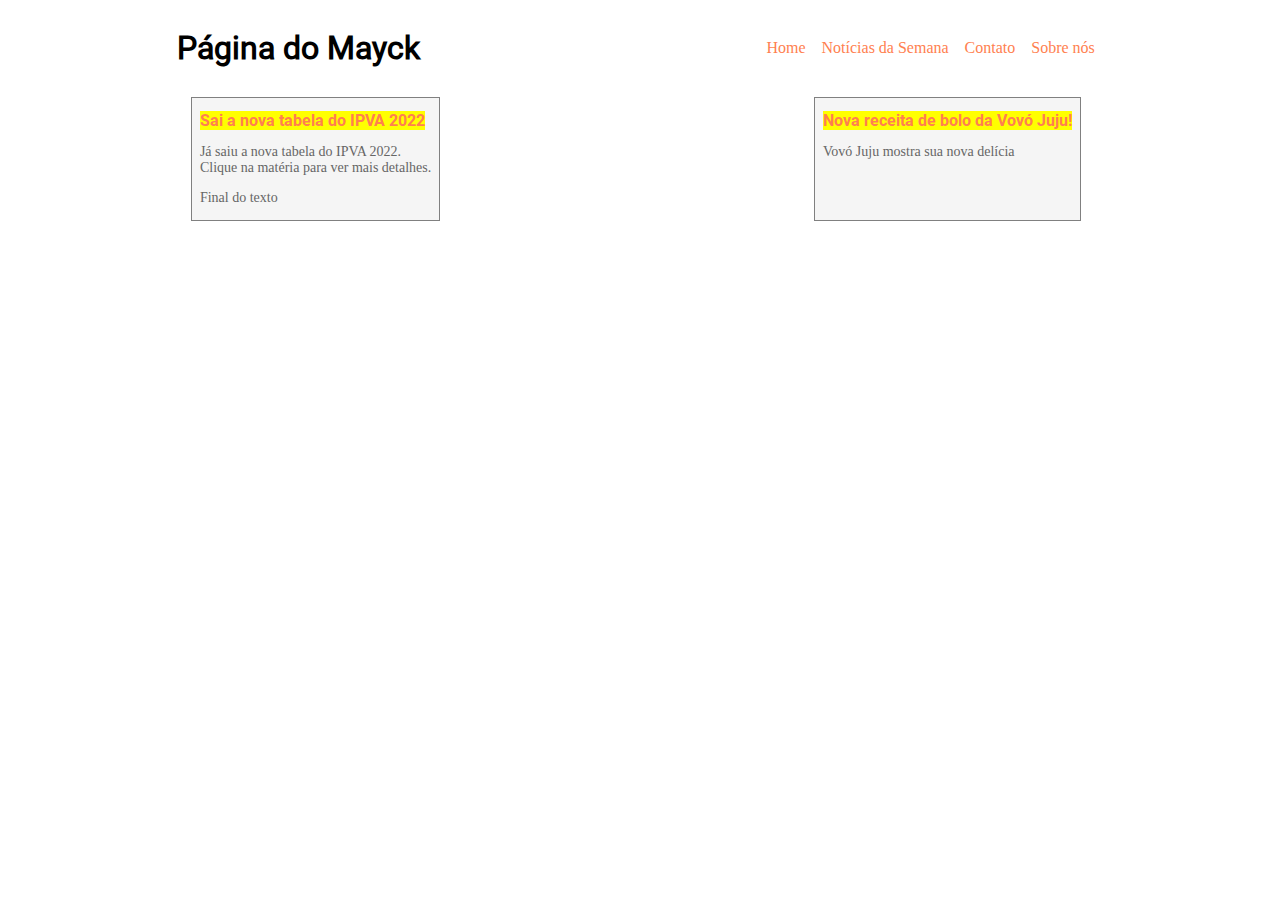
<file: index.html>
<!DOCTYPE html>
<html lang="pt_br">

<head>
    <meta charset="UTF-8">
    <meta http-equiv="X-UA-Compatible" content="IE=edge">
    <meta name="viewport" content="width=device-width, initial-scale=1.0">
    <link rel="stylesheet" href="assets/css/main-style.css">
    <title>Página do Mayck</title>
</head>
<body>
    <nav>
        <h1>Página do Mayck</h1>
        <ul>
            <li><a href="#">Home</a></li>
            <li><a href="#">Notícias da Semana</a></li>
            <li><a href="paginas/contato.html">Contato</a></li>
            <li><a href="#">Sobre nós</a></li>
        </ul>
    </nav>

    <section class="container">
        <article>
            <h2 class="fonte-azul">
                <a href="paginas/materia1.html">Sai a nova tabela do IPVA 2022</a>
            </h2>
            <p>
                Já saiu a nova tabela do IPVA 2022.<br />
                Clique na matéria para ver mais detalhes.
            </p>
            <p> Final do texto </p>
        </article>
        <article>
            <h2 class="fonte-azul">
                <a href="paginas/receita-juju.html">Nova receita de bolo da Vovó Juju!</a>
            </h2>
            <p>Vovó Juju mostra sua nova delícia</p>
        </article>
    </section>
</body>

</html>
</file>
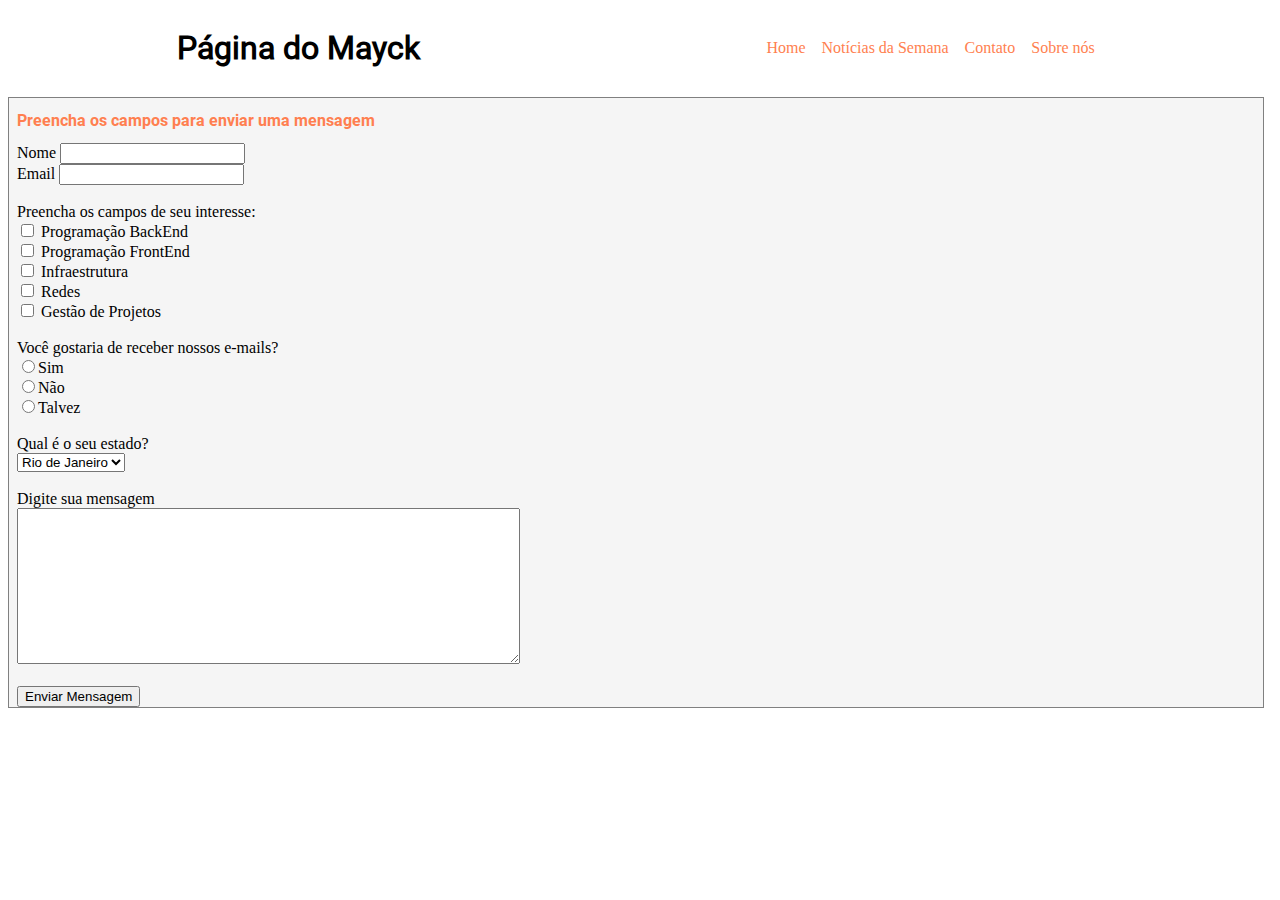
<file: paginas/contato.html>
<!DOCTYPE html>
<html lang="en">

<head>
    <meta charset="UTF-8">
    <meta http-equiv="X-UA-Compatible" content="IE=edge">
    <meta name="viewport" content="width=device-width, initial-scale=1.0">
    <link rel="stylesheet" href="../assets/css/main-style.css">
    <title>Página de Contato</title>
</head>

<body>
    <nav>
        <h1>Página do Mayck</h1>
        <ul>
            <li><a href="../index.html">Home</a></li>
            <li><a href="#">Notícias da Semana</a></li>
            <li><a href="paginas/contato.html">Contato</a></li>
            <li><a href="#">Sobre nós</a></li>
        </ul>
    </nav>

    <div>
        <h2>Preencha os campos para enviar uma mensagem</h2>

        <form action="" method="post">
            <label for="nome-do-remetente">Nome</label>
            <input type="text" id="nome-do-remetente" name="nome-do-remetente" />
            <br />

            <label>
                Email
                <input type="text" name="email-do-remetente" />
            </label>
            <br /><br />
            
            Preencha os campos de seu interesse: <br />
            <input type="checkbox" name="interesses" value="programacao-backend" /> Programação BackEnd<br />
            <input type="checkbox" name="interesses" value="programacao-frontend"/> Programação FrontEnd<br />
            <input type="checkbox" name="interesses" value="infraestrutura"/> Infraestrutura <br />
            <input type="checkbox" name="interesses" value="redes"/> Redes <br />
            <input type="checkbox" name="interesses" value="gestao"/> Gestão de Projetos <br /><br />

            Você gostaria de receber nossos e-mails? <br />
            <input type="radio" name="receber-emails" value="sim"/>Sim <br />
            <input type="radio" name="receber-emails" value="nao"/>Não <br />
            <input type="radio" name="receber-emails" value="talvez"/>Talvez <br />
            <br />
            
            Qual é o seu estado? <br />
            <select name="estado">
                <option value="rj">Rio de Janeiro</option>
                <option value="sp">São Paulo</option>
                <option value="es">Espirito Santo</option>
                <option value="mg">Minas Gerais</option>
            </select>
            <br />
            <br />

            Digite sua mensagem <br />
            <textarea name="mensagem" cols="60" rows="10"></textarea>
            <br />
            <br />

            <button type="submit">Enviar Mensagem</button>

        </form>
    </div>

</body>

</html>
</file>
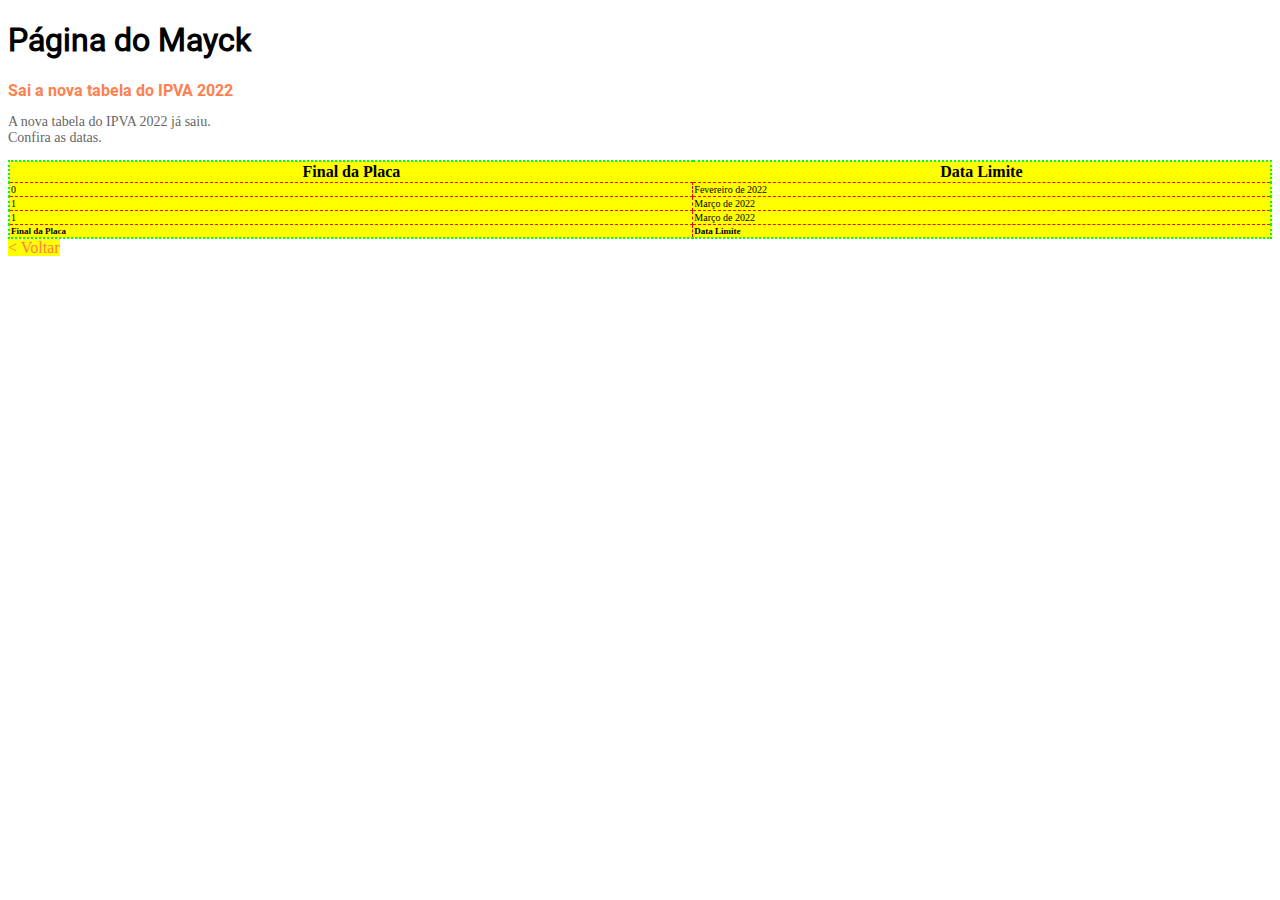
<file: paginas/materia1.html>
<!DOCTYPE html>
<html lang="en">
<head>
    <meta charset="UTF-8">
    <meta http-equiv="X-UA-Compatible" content="IE=edge">
    <meta name="viewport" content="width=device-width, initial-scale=1.0">
    <link rel="stylesheet" href="../assets/css/main-style.css">
    <title>Document</title>
</head>
<body>
    <h1>Página do Mayck</h1>

    <h2>Sai a nova tabela do IPVA 2022</h2>
    <p>
        A nova tabela do IPVA 2022 já saiu.<br />
        Confira as datas.    
    </p>

    <table class="tabela-ipva">
        <thead>
            <tr>
                <th>Final da Placa</th>
                <th>Data Limite</th>
            </tr>
        </thead>
        <tbody>
            <tr>
                <td>0</td>
                <td>Fevereiro de 2022</td>
            </tr>
            <tr>
                <td>1</td>
                <td>Março de 2022</td>
            </tr>
            <tr>
                <td>1</td>
                <td>Março de 2022</td>
            </tr>
        </tbody>
        <tfoot>
            <tr>
                <td>Final da Placa</td>
                <td>Data Limite</td>
            </tr>
        </tfoot>
    </table>

    
    <a class="btn-voltar" href="index.html">
        < Voltar
    </a>
    
</body>
</html>
</file>
<file: assets/css/main-style.css>
@font-face{
    font-family: 'Robozinho';
    src: url('../fonts/Roboto/Roboto-Regular.ttf');
}

@font-face{
    font-family: 'Robozinho-Negrito';
    src: url('../fonts/Roboto/Roboto-Bold.ttf');
}

body{
    overflow-y: scroll;
}

h1{
    font-family: 'Robozinho';
}

h2 {
    font-family: 'Robozinho-Negrito';
    font-size: 16px;
    color: coral;
    
}

h2.fonte-azul{
    color: blue;
}

p {
    font-size: 14px;
    color: #666;
}

#paragrafo{
    font-size: 11px;
    color: #8888;
}
#paragrafo2{
    font-size: 11px;
    color: #8888;
}

a{
   text-decoration: none;
    color: coral;
    background-color: yellow;
  
}

a:visited{
    background-color: blue;
}
 
a:hover{
    text-decoration: underline;
    text-decoration-style: solid;
    text-decoration-color: green;
}


a:active{
    background-color: red;
}


.tabela-ipva {
    border-width: 2px;
    border-style: dotted;
    border-color: #00FF00;
    border-collapse: collapse;
    width: 100%;
}

tbody{
    font-size: 10px;
}

td{
    border-width: 1px;
    border-style: dashed;
    border-color: red;
}

tr{
  background-color: yellow;
}

tr:hover{
    background-color: #00FF00;
    cursor: pointer;
}

tfoot{
    font-size: 9px;
    font-weight: 700;
}


ul{
    /* list-style-type: square;
    list-style-position: outside; */
    list-style: square outside url("rocket-icon.png");
}

ul li{
  color: blue;  
}

ol{
    list-style-type: lower-alpha;
}

ol li{
  color: red;  
}

ol li.item-impar{
    background-color: yellow;
}

ol li:hover{
    background-color: #00FF00;
    cursor: pointer;
}

div, article {
    border-width: 1px;
    border-style: solid;
    border-color: grey;
    background-color: #f5f5f5;
    padding-left: 8px;
    padding-right: 8px;
    margin-top: 8px;
    margin-right: 8px;
}

.container{
    display: flex;
    justify-content: space-around;
    flex-direction: row;
}

.img-destaque-materia{
    width: 260px;
    height: auto;
    border-radius: 10%;
}

nav{
    display: flex;
    justify-content: space-around;
    align-items: center;    
}

nav ul{
    list-style: none;
    margin:0;
    padding: 0;
    overflow: hidden;
}

nav ul li{
    float:left;
}

nav ul li a{
    display: block;
    padding: 8px;
    background-color: transparent;
}

label{
    /* width: 100px;
    display: inline-block; */
}
</file>
